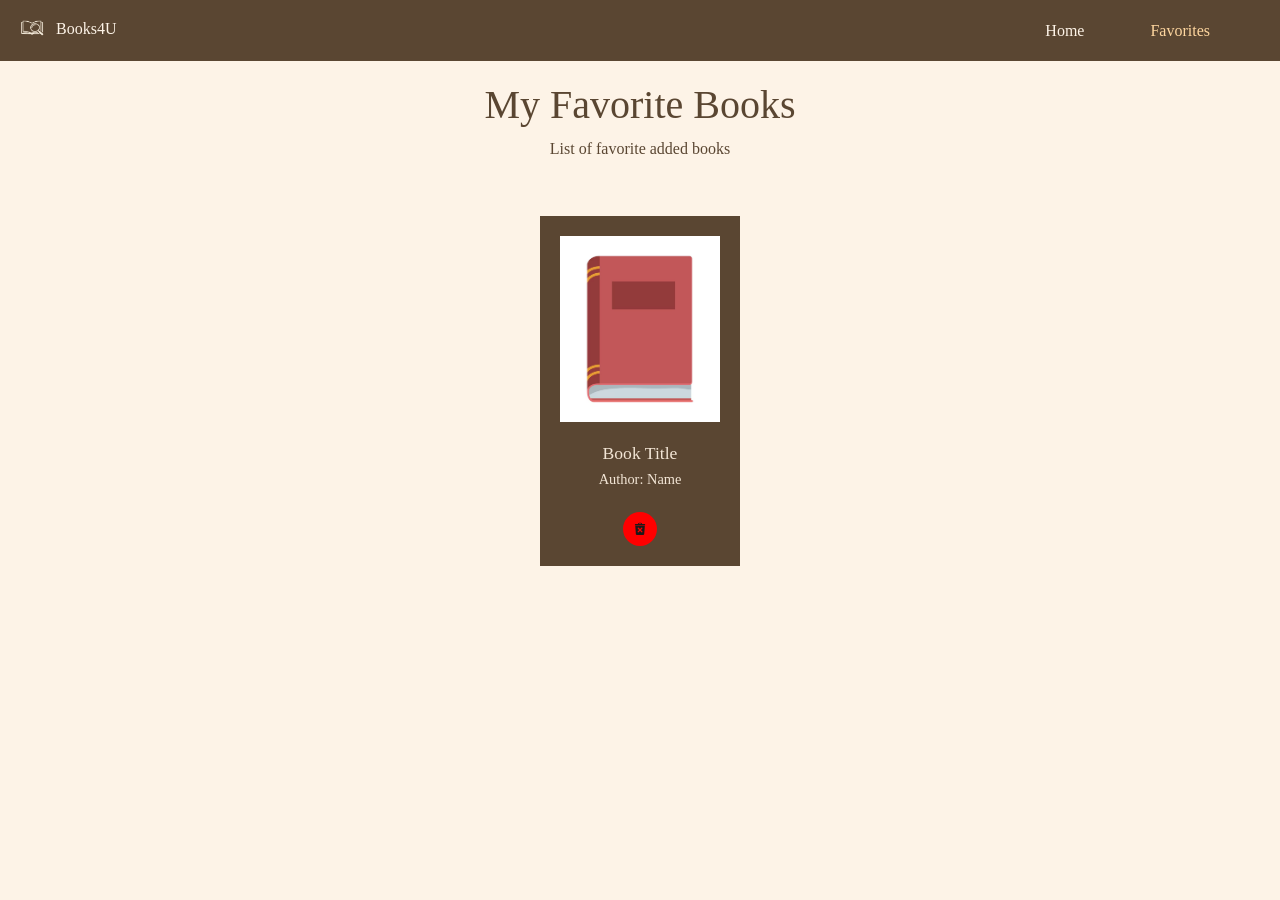
<file: Laboration 2 - GRUPPARBETE - DavidR/favorite.html>
<!DOCTYPE html>
<html lang="en">
    <head>
        <meta charset="UTF-8" />
        <meta name="viewport" content="width=device-width, initial-scale=1.0" />
        <title>Document</title>
        <link rel="stylesheet" href="stylesFavorites.css" />
        <link href="dist/hamburgers.css" rel="stylesheet" />
        <link
            href="https://cdn.jsdelivr.net/npm/bootstrap@5.3.8/dist/css/bootstrap.min.css"
            rel="stylesheet"
            integrity="sha384-sRIl4kxILFvY47J16cr9ZwB07vP4J8+LH7qKQnuqkuIAvNWLzeN8tE5YBujZqJLB"
            crossorigin="anonymous"
        />
    </head>
    <body>
        <header>
            <!-- navbaren -->
            <nav
                class="navbar navbar-expand-lg navbar-dark"
                style="background-color: #5a4632"
            >
                <div class="container-fluid">
                    <a class="navbar-brand" href="index.html">
                        <img
                            src="images/logo.png"
                            alt="Logo"
                            width="40"
                            height="35"
                            class="d-inline-block align-text-center"
                        />
                        Books4U
                    </a>

                    <button
                        class="hamburger hamburger--collapse d-lg-none"
                        type="button"
                        data-bs-toggle="collapse"
                        data-bs-target="#navbarNav"
                        aria-controls="navbarNav"
                        aria-expanded="false"
                        aria-label="Toggle navigation"
                    >
                        <span class="hamburger-box">
                            <span class="hamburger-inner"></span>
                        </span>
                    </button>

                    <div class="collapse navbar-collapse" id="navbarNav">
                        <div class="navbar-nav ms-auto">
                            <a class="nav-link" href="index.html">Home</a>
                            <a
                                class="nav-link"
                                aria-current="page"
                                href="favorite.html"
                                >Favorites</a
                            >
                        </div>
                    </div>
                </div>
            </nav>
        </header>

        <main>
            <section class="favorite-section">
                <h1>My Favorite Books</h1>
                <p>List of favorite added books</p>
            </section>
            <!-- bok korten -->
            <section class="book-cards">
                <div class="book-card">
                    <img
                        src="images/imagePlaceholder.png"
                        alt="Book Cover"
                        class="book-cover"
                    />
                    <div class="book-info">
                        <h2>Book Title</h2>
                        <p>Author: Name</p>
                    </div>
                    <button
                        class="remove-favorite-btn"
                        title="Remove from favorites"
                    >
                        <img src="images/delete.png" alt="Delete" />
                    </button>
                </div>
            </section>
        </main>

        <!-- logig för navbaren -->
        <script
            src="https://cdn.jsdelivr.net/npm/bootstrap@5.3.8/dist/js/bootstrap.bundle.min.js"
            integrity="sha384-FKyoEForCGlyvwx9Hj09JcYn3nv7wiPVlz7YYwJrWVcXK/BmnVDxM+D2scQbITxI"
            crossorigin="anonymous"
        ></script>

        <!-- logic för hamburgar menyn -->
        <script>
            document.addEventListener('DOMContentLoaded', function () {
                const hamburger = document.querySelector('.hamburger')
                const collapseElement = document.querySelector('#navbarNav')

                hamburger.addEventListener('click', function () {
                    hamburger.classList.toggle('is-active')
                })

                collapseElement.addEventListener(
                    'hidden.bs.collapse',
                    function () {
                        hamburger.classList.remove('is-active')
                    }
                )
                collapseElement.addEventListener(
                    'shown.bs.collapse',
                    function () {
                        hamburger.classList.add('is-active')
                    }
                )
            })
        </script>
    </body>
</html>
</file>
<file: Laboration 2 - GRUPPARBETE - DavidR/stylesFavorites.css>
html,
body {
    height: 100%;
    margin: 0;
    background-color: #fdf3e7 !important;
    color: #5a4632 !important;
    font-family: Kaisei HarunoUmi, serif !important;
}

/* navbar  */
.navbar {
    background-color: #5a4632;
}
.navbar a {
    color: #fdf3e7;
    font-size: medium;
}

.navbar .nav-link {
    margin-right: 50px;
}

.navbar .nav-link,
.nav-link-current,
.navbar-brand {
    color: #fdf3e7;
}
.navbar .nav-link:last-child {
    color: #ffd7a0;
    text-decoration: solid;
}

.navbar .nav-link:hover,
.navbar-brand:hover {
    color: #ffd7a0;
}

.hamburger .hamburger-inner,
.hamburger .hamburger-inner::before,
.hamburger .hamburger-inner::after {
    background-color: #fdf3e7;
}

.hamburger:hover .hamburger-inner,
.hamburger:hover .hamburger-inner::before,
.hamburger:hover .hamburger-inner::after {
    background-color: #ffd7a0;
}

/* favorit sidan */
.favorite-section {
    text-align: center;
    margin-top: 20px;
    margin-bottom: 20px;
}

/* bok korten */
.book-cards {
    display: flex;
    flex-wrap: wrap;
    justify-content: center;
    gap: 20px;
    padding: 20px;
    box-sizing: border-box;
}

.book-card {
    display: flex;
    flex-direction: column;
    align-items: center;
    justify-content: space-between;
    background-color: #5a4632;
    padding: 20px;
    margin: 15px;
    width: 200px;
    height: 350px;
    overflow: hidden;
    box-sizing: border-box;
}

.book-card img.book-cover {
    width: 100%;
    height: 60%;
    object-fit: cover;
}

.book-info {
    text-align: center;
    color: #f2e5d5;
    padding: 10px 0;
}

.book-info h2 {
    font-size: 1.1rem;
    margin-bottom: 5px;
}

.book-info p {
    font-size: 0.9rem;
    color: #f2e5d5;
    margin: 0;
}

.remove-favorite-btn {
    background-color: #ff0000;
    border: none;
    border-radius: 10008px;
    padding: 8px;
    cursor: pointer;
    transition: background-color 0.2s ease, transform 0.2s ease;
    display: flex;
    align-items: center;
    justify-content: center;
}

.remove-favorite-btn img {
    width: 18px;
    height: 18px;
}
</file>
<file: Laboration 2 - GRUPPARBETE - DavidR/dist/hamburgers.css>
/*!
 * Hamburgers
 * @description Tasty CSS-animated hamburgers
 * @author Jonathan Suh @jonsuh
 * @site https://jonsuh.com/hamburgers
 * @link https://github.com/jonsuh/hamburgers
 */
.hamburger {
  padding: 15px 15px;
  display: inline-block;
  cursor: pointer;
  transition-property: opacity, filter;
  transition-duration: 0.15s;
  transition-timing-function: linear;
  font: inherit;
  color: inherit;
  text-transform: none;
  background-color: transparent;
  border: 0;
  margin: 0;
  overflow: visible; }
  .hamburger:hover {
    opacity: 0.7; }
  .hamburger.is-active:hover {
    opacity: 0.7; }
  .hamburger.is-active .hamburger-inner,
  .hamburger.is-active .hamburger-inner::before,
  .hamburger.is-active .hamburger-inner::after {
    background-color: #FFD7A0; }

.hamburger-box {
  width: 40px;
  height: 24px;
  display: inline-block;
  position: relative; }

.hamburger-inner {
  display: block;
  top: 50%;
  margin-top: -2px; }
  .hamburger-inner, .hamburger-inner::before, .hamburger-inner::after {
    width: 40px;
    height: 4px;
    background-color: #000;
    border-radius: 4px;
    position: absolute;
    transition-property: transform;
    transition-duration: 0.15s;
    transition-timing-function: ease; }
  .hamburger-inner::before, .hamburger-inner::after {
    content: "";
    display: block; }
  .hamburger-inner::before {
    top: -10px; }
  .hamburger-inner::after {
    bottom: -10px; }

/*
   * 3DX
   */
.hamburger--3dx .hamburger-box {
  perspective: 80px; }

.hamburger--3dx .hamburger-inner {
  transition: transform 0.15s cubic-bezier(0.645, 0.045, 0.355, 1), background-color 0s 0.1s cubic-bezier(0.645, 0.045, 0.355, 1); }
  .hamburger--3dx .hamburger-inner::before, .hamburger--3dx .hamburger-inner::after {
    transition: transform 0s 0.1s cubic-bezier(0.645, 0.045, 0.355, 1); }

.hamburger--3dx.is-active .hamburger-inner {
  background-color: transparent !important;
  transform: rotateY(180deg); }
  .hamburger--3dx.is-active .hamburger-inner::before {
    transform: translate3d(0, 10px, 0) rotate(45deg); }
  .hamburger--3dx.is-active .hamburger-inner::after {
    transform: translate3d(0, -10px, 0) rotate(-45deg); }

/*
   * 3DX Reverse
   */
.hamburger--3dx-r .hamburger-box {
  perspective: 80px; }

.hamburger--3dx-r .hamburger-inner {
  transition: transform 0.15s cubic-bezier(0.645, 0.045, 0.355, 1), background-color 0s 0.1s cubic-bezier(0.645, 0.045, 0.355, 1); }
  .hamburger--3dx-r .hamburger-inner::before, .hamburger--3dx-r .hamburger-inner::after {
    transition: transform 0s 0.1s cubic-bezier(0.645, 0.045, 0.355, 1); }

.hamburger--3dx-r.is-active .hamburger-inner {
  background-color: transparent !important;
  transform: rotateY(-180deg); }
  .hamburger--3dx-r.is-active .hamburger-inner::before {
    transform: translate3d(0, 10px, 0) rotate(45deg); }
  .hamburger--3dx-r.is-active .hamburger-inner::after {
    transform: translate3d(0, -10px, 0) rotate(-45deg); }

/*
   * 3DY
   */
.hamburger--3dy .hamburger-box {
  perspective: 80px; }

.hamburger--3dy .hamburger-inner {
  transition: transform 0.15s cubic-bezier(0.645, 0.045, 0.355, 1), background-color 0s 0.1s cubic-bezier(0.645, 0.045, 0.355, 1); }
  .hamburger--3dy .hamburger-inner::before, .hamburger--3dy .hamburger-inner::after {
    transition: transform 0s 0.1s cubic-bezier(0.645, 0.045, 0.355, 1); }

.hamburger--3dy.is-active .hamburger-inner {
  background-color: transparent !important;
  transform: rotateX(-180deg); }
  .hamburger--3dy.is-active .hamburger-inner::before {
    transform: translate3d(0, 10px, 0) rotate(45deg); }
  .hamburger--3dy.is-active .hamburger-inner::after {
    transform: translate3d(0, -10px, 0) rotate(-45deg); }

/*
   * 3DY Reverse
   */
.hamburger--3dy-r .hamburger-box {
  perspective: 80px; }

.hamburger--3dy-r .hamburger-inner {
  transition: transform 0.15s cubic-bezier(0.645, 0.045, 0.355, 1), background-color 0s 0.1s cubic-bezier(0.645, 0.045, 0.355, 1); }
  .hamburger--3dy-r .hamburger-inner::before, .hamburger--3dy-r .hamburger-inner::after {
    transition: transform 0s 0.1s cubic-bezier(0.645, 0.045, 0.355, 1); }

.hamburger--3dy-r.is-active .hamburger-inner {
  background-color: transparent !important;
  transform: rotateX(180deg); }
  .hamburger--3dy-r.is-active .hamburger-inner::before {
    transform: translate3d(0, 10px, 0) rotate(45deg); }
  .hamburger--3dy-r.is-active .hamburger-inner::after {
    transform: translate3d(0, -10px, 0) rotate(-45deg); }

/*
   * 3DXY
   */
.hamburger--3dxy .hamburger-box {
  perspective: 80px; }

.hamburger--3dxy .hamburger-inner {
  transition: transform 0.15s cubic-bezier(0.645, 0.045, 0.355, 1), background-color 0s 0.1s cubic-bezier(0.645, 0.045, 0.355, 1); }
  .hamburger--3dxy .hamburger-inner::before, .hamburger--3dxy .hamburger-inner::after {
    transition: transform 0s 0.1s cubic-bezier(0.645, 0.045, 0.355, 1); }

.hamburger--3dxy.is-active .hamburger-inner {
  background-color: transparent !important;
  transform: rotateX(180deg) rotateY(180deg); }
  .hamburger--3dxy.is-active .hamburger-inner::before {
    transform: translate3d(0, 10px, 0) rotate(45deg); }
  .hamburger--3dxy.is-active .hamburger-inner::after {
    transform: translate3d(0, -10px, 0) rotate(-45deg); }

/*
   * 3DXY Reverse
   */
.hamburger--3dxy-r .hamburger-box {
  perspective: 80px; }

.hamburger--3dxy-r .hamburger-inner {
  transition: transform 0.15s cubic-bezier(0.645, 0.045, 0.355, 1), background-color 0s 0.1s cubic-bezier(0.645, 0.045, 0.355, 1); }
  .hamburger--3dxy-r .hamburger-inner::before, .hamburger--3dxy-r .hamburger-inner::after {
    transition: transform 0s 0.1s cubic-bezier(0.645, 0.045, 0.355, 1); }

.hamburger--3dxy-r.is-active .hamburger-inner {
  background-color: transparent !important;
  transform: rotateX(180deg) rotateY(180deg) rotateZ(-180deg); }
  .hamburger--3dxy-r.is-active .hamburger-inner::before {
    transform: translate3d(0, 10px, 0) rotate(45deg); }
  .hamburger--3dxy-r.is-active .hamburger-inner::after {
    transform: translate3d(0, -10px, 0) rotate(-45deg); }

/*
   * Arrow
   */
.hamburger--arrow.is-active .hamburger-inner::before {
  transform: translate3d(-8px, 0, 0) rotate(-45deg) scale(0.7, 1); }

.hamburger--arrow.is-active .hamburger-inner::after {
  transform: translate3d(-8px, 0, 0) rotate(45deg) scale(0.7, 1); }

/*
   * Arrow Right
   */
.hamburger--arrow-r.is-active .hamburger-inner::before {
  transform: translate3d(8px, 0, 0) rotate(45deg) scale(0.7, 1); }

.hamburger--arrow-r.is-active .hamburger-inner::after {
  transform: translate3d(8px, 0, 0) rotate(-45deg) scale(0.7, 1); }

/*
   * Arrow Alt
   */
.hamburger--arrowalt .hamburger-inner::before {
  transition: top 0.1s 0.1s ease, transform 0.1s cubic-bezier(0.165, 0.84, 0.44, 1); }

.hamburger--arrowalt .hamburger-inner::after {
  transition: bottom 0.1s 0.1s ease, transform 0.1s cubic-bezier(0.165, 0.84, 0.44, 1); }

.hamburger--arrowalt.is-active .hamburger-inner::before {
  top: 0;
  transform: translate3d(-8px, -10px, 0) rotate(-45deg) scale(0.7, 1);
  transition: top 0.1s ease, transform 0.1s 0.1s cubic-bezier(0.895, 0.03, 0.685, 0.22); }

.hamburger--arrowalt.is-active .hamburger-inner::after {
  bottom: 0;
  transform: translate3d(-8px, 10px, 0) rotate(45deg) scale(0.7, 1);
  transition: bottom 0.1s ease, transform 0.1s 0.1s cubic-bezier(0.895, 0.03, 0.685, 0.22); }

/*
   * Arrow Alt Right
   */
.hamburger--arrowalt-r .hamburger-inner::before {
  transition: top 0.1s 0.1s ease, transform 0.1s cubic-bezier(0.165, 0.84, 0.44, 1); }

.hamburger--arrowalt-r .hamburger-inner::after {
  transition: bottom 0.1s 0.1s ease, transform 0.1s cubic-bezier(0.165, 0.84, 0.44, 1); }

.hamburger--arrowalt-r.is-active .hamburger-inner::before {
  top: 0;
  transform: translate3d(8px, -10px, 0) rotate(45deg) scale(0.7, 1);
  transition: top 0.1s ease, transform 0.1s 0.1s cubic-bezier(0.895, 0.03, 0.685, 0.22); }

.hamburger--arrowalt-r.is-active .hamburger-inner::after {
  bottom: 0;
  transform: translate3d(8px, 10px, 0) rotate(-45deg) scale(0.7, 1);
  transition: bottom 0.1s ease, transform 0.1s 0.1s cubic-bezier(0.895, 0.03, 0.685, 0.22); }

/*
   * Arrow Turn
   */
.hamburger--arrowturn.is-active .hamburger-inner {
  transform: rotate(-180deg); }
  .hamburger--arrowturn.is-active .hamburger-inner::before {
    transform: translate3d(8px, 0, 0) rotate(45deg) scale(0.7, 1); }
  .hamburger--arrowturn.is-active .hamburger-inner::after {
    transform: translate3d(8px, 0, 0) rotate(-45deg) scale(0.7, 1); }

/*
   * Arrow Turn Right
   */
.hamburger--arrowturn-r.is-active .hamburger-inner {
  transform: rotate(-180deg); }
  .hamburger--arrowturn-r.is-active .hamburger-inner::before {
    transform: translate3d(-8px, 0, 0) rotate(-45deg) scale(0.7, 1); }
  .hamburger--arrowturn-r.is-active .hamburger-inner::after {
    transform: translate3d(-8px, 0, 0) rotate(45deg) scale(0.7, 1); }

/*
   * Boring
   */
.hamburger--boring .hamburger-inner, .hamburger--boring .hamburger-inner::before, .hamburger--boring .hamburger-inner::after {
  transition-property: none; }

.hamburger--boring.is-active .hamburger-inner {
  transform: rotate(45deg); }
  .hamburger--boring.is-active .hamburger-inner::before {
    top: 0;
    opacity: 0; }
  .hamburger--boring.is-active .hamburger-inner::after {
    bottom: 0;
    transform: rotate(-90deg); }

/*
   * Collapse
   */
.hamburger--collapse .hamburger-inner {
  top: auto;
  bottom: 0;
  transition-duration: 0.13s;
  transition-delay: 0.13s;
  transition-timing-function: cubic-bezier(0.55, 0.055, 0.675, 0.19); }
  .hamburger--collapse .hamburger-inner::after {
    top: -20px;
    transition: top 0.2s 0.2s cubic-bezier(0.33333, 0.66667, 0.66667, 1), opacity 0.1s linear; }
  .hamburger--collapse .hamburger-inner::before {
    transition: top 0.12s 0.2s cubic-bezier(0.33333, 0.66667, 0.66667, 1), transform 0.13s cubic-bezier(0.55, 0.055, 0.675, 0.19); }

.hamburger--collapse.is-active .hamburger-inner {
  transform: translate3d(0, -10px, 0) rotate(-45deg);
  transition-delay: 0.22s;
  transition-timing-function: cubic-bezier(0.215, 0.61, 0.355, 1); }
  .hamburger--collapse.is-active .hamburger-inner::after {
    top: 0;
    opacity: 0;
    transition: top 0.2s cubic-bezier(0.33333, 0, 0.66667, 0.33333), opacity 0.1s 0.22s linear; }
  .hamburger--collapse.is-active .hamburger-inner::before {
    top: 0;
    transform: rotate(-90deg);
    transition: top 0.1s 0.16s cubic-bezier(0.33333, 0, 0.66667, 0.33333), transform 0.13s 0.25s cubic-bezier(0.215, 0.61, 0.355, 1); }

/*
   * Collapse Reverse
   */
.hamburger--collapse-r .hamburger-inner {
  top: auto;
  bottom: 0;
  transition-duration: 0.13s;
  transition-delay: 0.13s;
  transition-timing-function: cubic-bezier(0.55, 0.055, 0.675, 0.19); }
  .hamburger--collapse-r .hamburger-inner::after {
    top: -20px;
    transition: top 0.2s 0.2s cubic-bezier(0.33333, 0.66667, 0.66667, 1), opacity 0.1s linear; }
  .hamburger--collapse-r .hamburger-inner::before {
    transition: top 0.12s 0.2s cubic-bezier(0.33333, 0.66667, 0.66667, 1), transform 0.13s cubic-bezier(0.55, 0.055, 0.675, 0.19); }

.hamburger--collapse-r.is-active .hamburger-inner {
  transform: translate3d(0, -10px, 0) rotate(45deg);
  transition-delay: 0.22s;
  transition-timing-function: cubic-bezier(0.215, 0.61, 0.355, 1); }
  .hamburger--collapse-r.is-active .hamburger-inner::after {
    top: 0;
    opacity: 0;
    transition: top 0.2s cubic-bezier(0.33333, 0, 0.66667, 0.33333), opacity 0.1s 0.22s linear; }
  .hamburger--collapse-r.is-active .hamburger-inner::before {
    top: 0;
    transform: rotate(90deg);
    transition: top 0.1s 0.16s cubic-bezier(0.33333, 0, 0.66667, 0.33333), transform 0.13s 0.25s cubic-bezier(0.215, 0.61, 0.355, 1); }

/*
   * Elastic
   */
.hamburger--elastic .hamburger-inner {
  top: 2px;
  transition-duration: 0.275s;
  transition-timing-function: cubic-bezier(0.68, -0.55, 0.265, 1.55); }
  .hamburger--elastic .hamburger-inner::before {
    top: 10px;
    transition: opacity 0.125s 0.275s ease; }
  .hamburger--elastic .hamburger-inner::after {
    top: 20px;
    transition: transform 0.275s cubic-bezier(0.68, -0.55, 0.265, 1.55); }

.hamburger--elastic.is-active .hamburger-inner {
  transform: translate3d(0, 10px, 0) rotate(135deg);
  transition-delay: 0.075s; }
  .hamburger--elastic.is-active .hamburger-inner::before {
    transition-delay: 0s;
    opacity: 0; }
  .hamburger--elastic.is-active .hamburger-inner::after {
    transform: translate3d(0, -20px, 0) rotate(-270deg);
    transition-delay: 0.075s; }

/*
   * Elastic Reverse
   */
.hamburger--elastic-r .hamburger-inner {
  top: 2px;
  transition-duration: 0.275s;
  transition-timing-function: cubic-bezier(0.68, -0.55, 0.265, 1.55); }
  .hamburger--elastic-r .hamburger-inner::before {
    top: 10px;
    transition: opacity 0.125s 0.275s ease; }
  .hamburger--elastic-r .hamburger-inner::after {
    top: 20px;
    transition: transform 0.275s cubic-bezier(0.68, -0.55, 0.265, 1.55); }

.hamburger--elastic-r.is-active .hamburger-inner {
  transform: translate3d(0, 10px, 0) rotate(-135deg);
  transition-delay: 0.075s; }
  .hamburger--elastic-r.is-active .hamburger-inner::before {
    transition-delay: 0s;
    opacity: 0; }
  .hamburger--elastic-r.is-active .hamburger-inner::after {
    transform: translate3d(0, -20px, 0) rotate(270deg);
    transition-delay: 0.075s; }

/*
   * Emphatic
   */
.hamburger--emphatic {
  overflow: hidden; }
  .hamburger--emphatic .hamburger-inner {
    transition: background-color 0.125s 0.175s ease-in; }
    .hamburger--emphatic .hamburger-inner::before {
      left: 0;
      transition: transform 0.125s cubic-bezier(0.6, 0.04, 0.98, 0.335), top 0.05s 0.125s linear, left 0.125s 0.175s ease-in; }
    .hamburger--emphatic .hamburger-inner::after {
      top: 10px;
      right: 0;
      transition: transform 0.125s cubic-bezier(0.6, 0.04, 0.98, 0.335), top 0.05s 0.125s linear, right 0.125s 0.175s ease-in; }
  .hamburger--emphatic.is-active .hamburger-inner {
    transition-delay: 0s;
    transition-timing-function: ease-out;
    background-color: transparent !important; }
    .hamburger--emphatic.is-active .hamburger-inner::before {
      left: -80px;
      top: -80px;
      transform: translate3d(80px, 80px, 0) rotate(45deg);
      transition: left 0.125s ease-out, top 0.05s 0.125s linear, transform 0.125s 0.175s cubic-bezier(0.075, 0.82, 0.165, 1); }
    .hamburger--emphatic.is-active .hamburger-inner::after {
      right: -80px;
      top: -80px;
      transform: translate3d(-80px, 80px, 0) rotate(-45deg);
      transition: right 0.125s ease-out, top 0.05s 0.125s linear, transform 0.125s 0.175s cubic-bezier(0.075, 0.82, 0.165, 1); }

/*
   * Emphatic Reverse
   */
.hamburger--emphatic-r {
  overflow: hidden; }
  .hamburger--emphatic-r .hamburger-inner {
    transition: background-color 0.125s 0.175s ease-in; }
    .hamburger--emphatic-r .hamburger-inner::before {
      left: 0;
      transition: transform 0.125s cubic-bezier(0.6, 0.04, 0.98, 0.335), top 0.05s 0.125s linear, left 0.125s 0.175s ease-in; }
    .hamburger--emphatic-r .hamburger-inner::after {
      top: 10px;
      right: 0;
      transition: transform 0.125s cubic-bezier(0.6, 0.04, 0.98, 0.335), top 0.05s 0.125s linear, right 0.125s 0.175s ease-in; }
  .hamburger--emphatic-r.is-active .hamburger-inner {
    transition-delay: 0s;
    transition-timing-function: ease-out;
    background-color: transparent !important; }
    .hamburger--emphatic-r.is-active .hamburger-inner::before {
      left: -80px;
      top: 80px;
      transform: translate3d(80px, -80px, 0) rotate(-45deg);
      transition: left 0.125s ease-out, top 0.05s 0.125s linear, transform 0.125s 0.175s cubic-bezier(0.075, 0.82, 0.165, 1); }
    .hamburger--emphatic-r.is-active .hamburger-inner::after {
      right: -80px;
      top: 80px;
      transform: translate3d(-80px, -80px, 0) rotate(45deg);
      transition: right 0.125s ease-out, top 0.05s 0.125s linear, transform 0.125s 0.175s cubic-bezier(0.075, 0.82, 0.165, 1); }

/*
   * Minus
   */
.hamburger--minus .hamburger-inner::before, .hamburger--minus .hamburger-inner::after {
  transition: bottom 0.08s 0s ease-out, top 0.08s 0s ease-out, opacity 0s linear; }

.hamburger--minus.is-active .hamburger-inner::before, .hamburger--minus.is-active .hamburger-inner::after {
  opacity: 0;
  transition: bottom 0.08s ease-out, top 0.08s ease-out, opacity 0s 0.08s linear; }

.hamburger--minus.is-active .hamburger-inner::before {
  top: 0; }

.hamburger--minus.is-active .hamburger-inner::after {
  bottom: 0; }

/*
   * Slider
   */
.hamburger--slider .hamburger-inner {
  top: 2px; }
  .hamburger--slider .hamburger-inner::before {
    top: 10px;
    transition-property: transform, opacity;
    transition-timing-function: ease;
    transition-duration: 0.15s; }
  .hamburger--slider .hamburger-inner::after {
    top: 20px; }

.hamburger--slider.is-active .hamburger-inner {
  transform: translate3d(0, 10px, 0) rotate(45deg); }
  .hamburger--slider.is-active .hamburger-inner::before {
    transform: rotate(-45deg) translate3d(-5.71429px, -6px, 0);
    opacity: 0; }
  .hamburger--slider.is-active .hamburger-inner::after {
    transform: translate3d(0, -20px, 0) rotate(-90deg); }

/*
   * Slider Reverse
   */
.hamburger--slider-r .hamburger-inner {
  top: 2px; }
  .hamburger--slider-r .hamburger-inner::before {
    top: 10px;
    transition-property: transform, opacity;
    transition-timing-function: ease;
    transition-duration: 0.15s; }
  .hamburger--slider-r .hamburger-inner::after {
    top: 20px; }

.hamburger--slider-r.is-active .hamburger-inner {
  transform: translate3d(0, 10px, 0) rotate(-45deg); }
  .hamburger--slider-r.is-active .hamburger-inner::before {
    transform: rotate(45deg) translate3d(5.71429px, -6px, 0);
    opacity: 0; }
  .hamburger--slider-r.is-active .hamburger-inner::after {
    transform: translate3d(0, -20px, 0) rotate(90deg); }

/*
   * Spin
   */
.hamburger--spin .hamburger-inner {
  transition-duration: 0.22s;
  transition-timing-function: cubic-bezier(0.55, 0.055, 0.675, 0.19); }
  .hamburger--spin .hamburger-inner::before {
    transition: top 0.1s 0.25s ease-in, opacity 0.1s ease-in; }
  .hamburger--spin .hamburger-inner::after {
    transition: bottom 0.1s 0.25s ease-in, transform 0.22s cubic-bezier(0.55, 0.055, 0.675, 0.19); }

.hamburger--spin.is-active .hamburger-inner {
  transform: rotate(225deg);
  transition-delay: 0.12s;
  transition-timing-function: cubic-bezier(0.215, 0.61, 0.355, 1); }
  .hamburger--spin.is-active .hamburger-inner::before {
    top: 0;
    opacity: 0;
    transition: top 0.1s ease-out, opacity 0.1s 0.12s ease-out; }
  .hamburger--spin.is-active .hamburger-inner::after {
    bottom: 0;
    transform: rotate(-90deg);
    transition: bottom 0.1s ease-out, transform 0.22s 0.12s cubic-bezier(0.215, 0.61, 0.355, 1); }

/*
   * Spin Reverse
   */
.hamburger--spin-r .hamburger-inner {
  transition-duration: 0.22s;
  transition-timing-function: cubic-bezier(0.55, 0.055, 0.675, 0.19); }
  .hamburger--spin-r .hamburger-inner::before {
    transition: top 0.1s 0.25s ease-in, opacity 0.1s ease-in; }
  .hamburger--spin-r .hamburger-inner::after {
    transition: bottom 0.1s 0.25s ease-in, transform 0.22s cubic-bezier(0.55, 0.055, 0.675, 0.19); }

.hamburger--spin-r.is-active .hamburger-inner {
  transform: rotate(-225deg);
  transition-delay: 0.12s;
  transition-timing-function: cubic-bezier(0.215, 0.61, 0.355, 1); }
  .hamburger--spin-r.is-active .hamburger-inner::before {
    top: 0;
    opacity: 0;
    transition: top 0.1s ease-out, opacity 0.1s 0.12s ease-out; }
  .hamburger--spin-r.is-active .hamburger-inner::after {
    bottom: 0;
    transform: rotate(90deg);
    transition: bottom 0.1s ease-out, transform 0.22s 0.12s cubic-bezier(0.215, 0.61, 0.355, 1); }

/*
   * Spring
   */
.hamburger--spring .hamburger-inner {
  top: 2px;
  transition: background-color 0s 0.13s linear; }
  .hamburger--spring .hamburger-inner::before {
    top: 10px;
    transition: top 0.1s 0.2s cubic-bezier(0.33333, 0.66667, 0.66667, 1), transform 0.13s cubic-bezier(0.55, 0.055, 0.675, 0.19); }
  .hamburger--spring .hamburger-inner::after {
    top: 20px;
    transition: top 0.2s 0.2s cubic-bezier(0.33333, 0.66667, 0.66667, 1), transform 0.13s cubic-bezier(0.55, 0.055, 0.675, 0.19); }

.hamburger--spring.is-active .hamburger-inner {
  transition-delay: 0.22s;
  background-color: transparent !important; }
  .hamburger--spring.is-active .hamburger-inner::before {
    top: 0;
    transition: top 0.1s 0.15s cubic-bezier(0.33333, 0, 0.66667, 0.33333), transform 0.13s 0.22s cubic-bezier(0.215, 0.61, 0.355, 1);
    transform: translate3d(0, 10px, 0) rotate(45deg); }
  .hamburger--spring.is-active .hamburger-inner::after {
    top: 0;
    transition: top 0.2s cubic-bezier(0.33333, 0, 0.66667, 0.33333), transform 0.13s 0.22s cubic-bezier(0.215, 0.61, 0.355, 1);
    transform: translate3d(0, 10px, 0) rotate(-45deg); }

/*
   * Spring Reverse
   */
.hamburger--spring-r .hamburger-inner {
  top: auto;
  bottom: 0;
  transition-duration: 0.13s;
  transition-delay: 0s;
  transition-timing-function: cubic-bezier(0.55, 0.055, 0.675, 0.19); }
  .hamburger--spring-r .hamburger-inner::after {
    top: -20px;
    transition: top 0.2s 0.2s cubic-bezier(0.33333, 0.66667, 0.66667, 1), opacity 0s linear; }
  .hamburger--spring-r .hamburger-inner::before {
    transition: top 0.1s 0.2s cubic-bezier(0.33333, 0.66667, 0.66667, 1), transform 0.13s cubic-bezier(0.55, 0.055, 0.675, 0.19); }

.hamburger--spring-r.is-active .hamburger-inner {
  transform: translate3d(0, -10px, 0) rotate(-45deg);
  transition-delay: 0.22s;
  transition-timing-function: cubic-bezier(0.215, 0.61, 0.355, 1); }
  .hamburger--spring-r.is-active .hamburger-inner::after {
    top: 0;
    opacity: 0;
    transition: top 0.2s cubic-bezier(0.33333, 0, 0.66667, 0.33333), opacity 0s 0.22s linear; }
  .hamburger--spring-r.is-active .hamburger-inner::before {
    top: 0;
    transform: rotate(90deg);
    transition: top 0.1s 0.15s cubic-bezier(0.33333, 0, 0.66667, 0.33333), transform 0.13s 0.22s cubic-bezier(0.215, 0.61, 0.355, 1); }

/*
   * Stand
   */
.hamburger--stand .hamburger-inner {
  transition: transform 0.075s 0.15s cubic-bezier(0.55, 0.055, 0.675, 0.19), background-color 0s 0.075s linear; }
  .hamburger--stand .hamburger-inner::before {
    transition: top 0.075s 0.075s ease-in, transform 0.075s 0s cubic-bezier(0.55, 0.055, 0.675, 0.19); }
  .hamburger--stand .hamburger-inner::after {
    transition: bottom 0.075s 0.075s ease-in, transform 0.075s 0s cubic-bezier(0.55, 0.055, 0.675, 0.19); }

.hamburger--stand.is-active .hamburger-inner {
  transform: rotate(90deg);
  background-color: transparent !important;
  transition: transform 0.075s 0s cubic-bezier(0.215, 0.61, 0.355, 1), background-color 0s 0.15s linear; }
  .hamburger--stand.is-active .hamburger-inner::before {
    top: 0;
    transform: rotate(-45deg);
    transition: top 0.075s 0.1s ease-out, transform 0.075s 0.15s cubic-bezier(0.215, 0.61, 0.355, 1); }
  .hamburger--stand.is-active .hamburger-inner::after {
    bottom: 0;
    transform: rotate(45deg);
    transition: bottom 0.075s 0.1s ease-out, transform 0.075s 0.15s cubic-bezier(0.215, 0.61, 0.355, 1); }

/*
   * Stand Reverse
   */
.hamburger--stand-r .hamburger-inner {
  transition: transform 0.075s 0.15s cubic-bezier(0.55, 0.055, 0.675, 0.19), background-color 0s 0.075s linear; }
  .hamburger--stand-r .hamburger-inner::before {
    transition: top 0.075s 0.075s ease-in, transform 0.075s 0s cubic-bezier(0.55, 0.055, 0.675, 0.19); }
  .hamburger--stand-r .hamburger-inner::after {
    transition: bottom 0.075s 0.075s ease-in, transform 0.075s 0s cubic-bezier(0.55, 0.055, 0.675, 0.19); }

.hamburger--stand-r.is-active .hamburger-inner {
  transform: rotate(-90deg);
  background-color: transparent !important;
  transition: transform 0.075s 0s cubic-bezier(0.215, 0.61, 0.355, 1), background-color 0s 0.15s linear; }
  .hamburger--stand-r.is-active .hamburger-inner::before {
    top: 0;
    transform: rotate(-45deg);
    transition: top 0.075s 0.1s ease-out, transform 0.075s 0.15s cubic-bezier(0.215, 0.61, 0.355, 1); }
  .hamburger--stand-r.is-active .hamburger-inner::after {
    bottom: 0;
    transform: rotate(45deg);
    transition: bottom 0.075s 0.1s ease-out, transform 0.075s 0.15s cubic-bezier(0.215, 0.61, 0.355, 1); }

/*
   * Squeeze
   */
.hamburger--squeeze .hamburger-inner {
  transition-duration: 0.075s;
  transition-timing-function: cubic-bezier(0.55, 0.055, 0.675, 0.19); }
  .hamburger--squeeze .hamburger-inner::before {
    transition: top 0.075s 0.12s ease, opacity 0.075s ease; }
  .hamburger--squeeze .hamburger-inner::after {
    transition: bottom 0.075s 0.12s ease, transform 0.075s cubic-bezier(0.55, 0.055, 0.675, 0.19); }

.hamburger--squeeze.is-active .hamburger-inner {
  transform: rotate(45deg);
  transition-delay: 0.12s;
  transition-timing-function: cubic-bezier(0.215, 0.61, 0.355, 1); }
  .hamburger--squeeze.is-active .hamburger-inner::before {
    top: 0;
    opacity: 0;
    transition: top 0.075s ease, opacity 0.075s 0.12s ease; }
  .hamburger--squeeze.is-active .hamburger-inner::after {
    bottom: 0;
    transform: rotate(-90deg);
    transition: bottom 0.075s ease, transform 0.075s 0.12s cubic-bezier(0.215, 0.61, 0.355, 1); }

/*
   * Vortex
   */
.hamburger--vortex .hamburger-inner {
  transition-duration: 0.2s;
  transition-timing-function: cubic-bezier(0.19, 1, 0.22, 1); }
  .hamburger--vortex .hamburger-inner::before, .hamburger--vortex .hamburger-inner::after {
    transition-duration: 0s;
    transition-delay: 0.1s;
    transition-timing-function: linear; }
  .hamburger--vortex .hamburger-inner::before {
    transition-property: top, opacity; }
  .hamburger--vortex .hamburger-inner::after {
    transition-property: bottom, transform; }

.hamburger--vortex.is-active .hamburger-inner {
  transform: rotate(765deg);
  transition-timing-function: cubic-bezier(0.19, 1, 0.22, 1); }
  .hamburger--vortex.is-active .hamburger-inner::before, .hamburger--vortex.is-active .hamburger-inner::after {
    transition-delay: 0s; }
  .hamburger--vortex.is-active .hamburger-inner::before {
    top: 0;
    opacity: 0; }
  .hamburger--vortex.is-active .hamburger-inner::after {
    bottom: 0;
    transform: rotate(90deg); }

/*
   * Vortex Reverse
   */
.hamburger--vortex-r .hamburger-inner {
  transition-duration: 0.2s;
  transition-timing-function: cubic-bezier(0.19, 1, 0.22, 1); }
  .hamburger--vortex-r .hamburger-inner::before, .hamburger--vortex-r .hamburger-inner::after {
    transition-duration: 0s;
    transition-delay: 0.1s;
    transition-timing-function: linear; }
  .hamburger--vortex-r .hamburger-inner::before {
    transition-property: top, opacity; }
  .hamburger--vortex-r .hamburger-inner::after {
    transition-property: bottom, transform; }

.hamburger--vortex-r.is-active .hamburger-inner {
  transform: rotate(-765deg);
  transition-timing-function: cubic-bezier(0.19, 1, 0.22, 1); }
  .hamburger--vortex-r.is-active .hamburger-inner::before, .hamburger--vortex-r.is-active .hamburger-inner::after {
    transition-delay: 0s; }
  .hamburger--vortex-r.is-active .hamburger-inner::before {
    top: 0;
    opacity: 0; }
  .hamburger--vortex-r.is-active .hamburger-inner::after {
    bottom: 0;
    transform: rotate(-90deg); }
</file>
